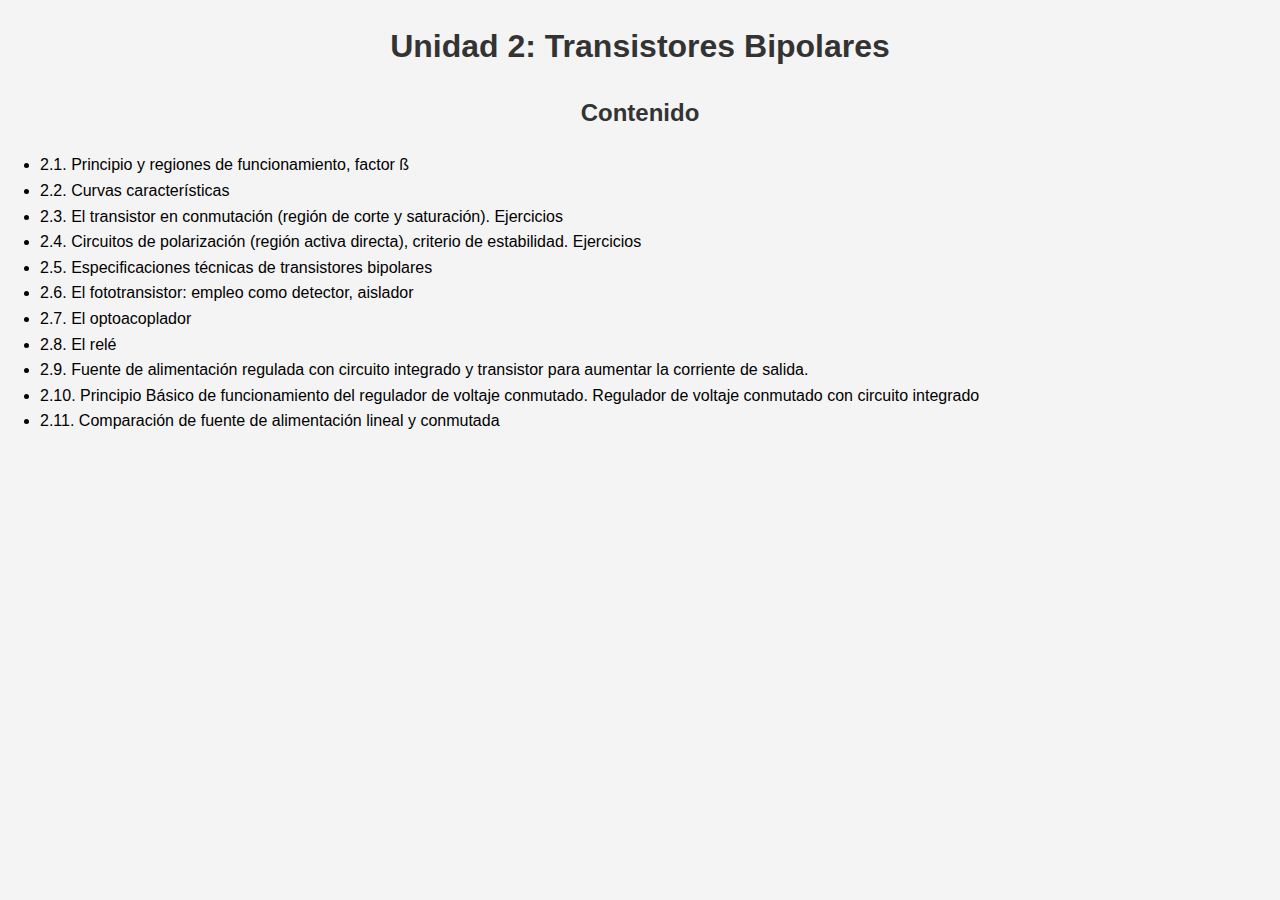
<file: Proyecto Electronica/unidad2/index.html>
<!DOCTYPE html>
<html lang="es">
<head>
    <meta charset="UTF-8">
    <meta name="viewport" content="width=device-width, initial-scale=1.0">
    <title>Unidad 2: Transistores Bipolares</title>
    <link rel="stylesheet" href="../styles.css">
</head>
<body>
    <h1>Unidad 2: Transistores Bipolares</h1>
    <h2>Contenido</h2>
    <ul>
        <li>2.1. Principio y regiones de funcionamiento, factor ß</li>
        <li>2.2. Curvas características</li>
        <li>2.3. El transistor en conmutación (región de corte y saturación). Ejercicios</li>
        <li>2.4. Circuitos de polarización (región activa directa), criterio de estabilidad. Ejercicios</li>
        <li>2.5. Especificaciones técnicas de transistores bipolares</li>
        <li>2.6. El fototransistor: empleo como detector, aislador</li>
        <li>2.7. El optoacoplador</li>
        <li>2.8. El relé</li>
        <li>2.9. Fuente de alimentación regulada con circuito integrado y transistor para aumentar la corriente de salida.</li>
        <li>2.10. Principio Básico de funcionamiento del regulador de voltaje conmutado. Regulador de voltaje conmutado con circuito integrado</li>
        <li>2.11. Comparación de fuente de alimentación lineal y conmutada</li>
    </ul>
    <script src="../script.js"></script>
</body>
</html>
</file>
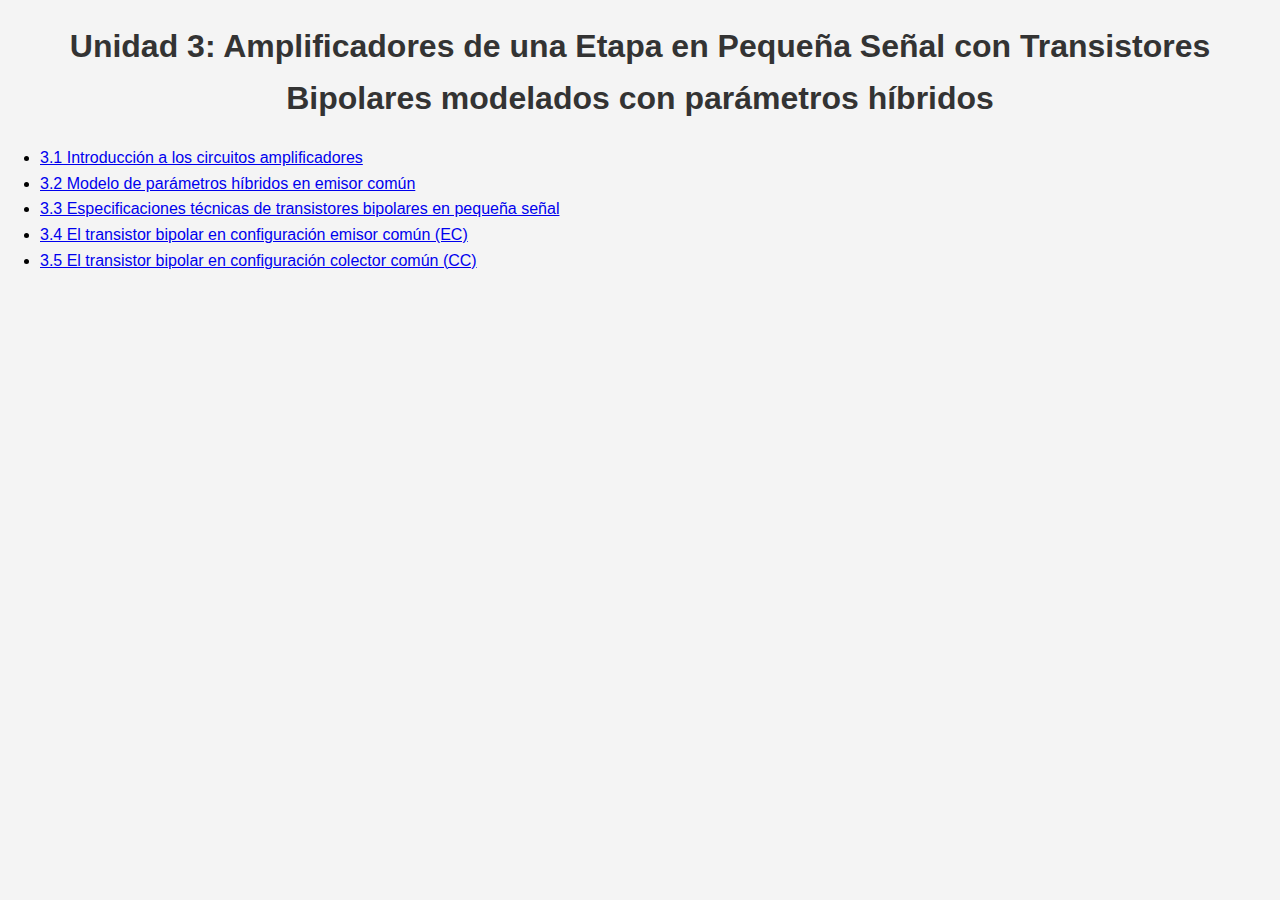
<file: Proyecto Electronica/unidad3/index.html>
<!DOCTYPE html>
<html lang="es">

<head>
    <meta charset="UTF-8">
    <meta name="viewport" content="width=device-width, initial-scale=1.0">
    <title>Unidad 3: Amplificadores de una Etapa en Pequeña Señal con Transistores Bipolares modelados con parámetros
        híbridos</title>
    <link rel="stylesheet" href="../styles.css">
    <style>
        .section-content {
            display: none;
        }
    </style>
</head>

<body>
    <h1>Unidad 3: Amplificadores de una Etapa en Pequeña Señal con Transistores Bipolares modelados con parámetros
        híbridos</h1>
    <nav>
        <ul>
            <li><a href="#" onclick="showSection('Introduccion')">3.1 Introducción a los circuitos amplificadores</a>
            </li>
            <li><a href="#" onclick="showSection('Modelo-parámetros-h')">3.2 Modelo de parámetros híbridos en emisor
                    común</a></li>
            <li><a href="#" onclick="showSection('Especificaciones-técnicas')">3.3 Especificaciones técnicas de
                    transistores bipolares en pequeña señal</a></li>
            <li><a href="#" onclick="showSection('Amplificador-EC')">3.4 El transistor bipolar en configuración emisor
                    común (EC)</a></li>
            <li><a href="#" onclick="showSection('Amplificador-CC')">3.5 El transistor bipolar en configuración colector
                    común (CC)</a></li>

            <!-- Agrega otros enlaces aquí -->
        </ul>
    </nav>

    <div id="Introducción" class="section-content">
        <h2>3.1 Introducción a los circuitos amplificadores</h2>
        <p>Contenido sobre la introducción.</p>
        <!-- Imagen del amplificador -->
        <img src="images/amp1.jpg" alt="Amplificador" style="width: 200; height: 100;">
    </div>


    <div id="Modelo-parámetros-h" class="section-content">
        <h2>3.2 Modelo de parámetros híbridos</h2>
        <p>Contenido sobre los parámetros híbridos.</p>

        <!-- Texto adicional -->
        <p>Los parámetros utilizados en el circuito simplificado son el hie y el hfe.</p>

        <!-- Imagen del diodo -->
        <img src="images/modelosimplificado.jpg" alt="Parametros h" style="max-width: 30%; height: auto;">
    </div>



    <div id="Especificaciones-técnicas" class="section-content">
        <h2>3.3 Especificaciones técnicas de transistores bipolares en pequeña señal</h2>
        <p>Contenido sobre las especificaciones técnicas.</p>

        <!-- Texto adicional -->
        <p>Los parámetrops más importantes del BJT son hie y hfe.</p>

        <!-- Imagen del diodo -->
        <img src="images/parametrosh.jpg" alt="parametros H" style="max-width: 50%; height: auto;">
    </div>


    <div id="Amplificador-EC" class="section-content">
        <h2>3.4 El amplificador con BJT en configuración emisor común (EC)</h2>
        <p>Contenido sobre el amplificador en configuración emisor común.</p>

        <!-- Texto adicional -->
        <p>El amplificador en configuración emisor común tiene alta ganancia de voltaje, alta ganancia de corriente, Zi
            de regular valor y la impedancia de salida es RC. La señal de salida está invertida respecto de la entrada.
            La ganancia de voltaje es Av=vo/vi, la ganancia de corriente Ai=io/ii.
        </p>

        <!-- Imagen del amplificador ec -->
        <img src="images/amplificadorec.jpg" alt="Dibujo del amplificador EC" style="max-width: 40%; height: auto;">

        <!-- Formulario para calcular el punto de operación del transistor en EC -->
        <!-- Texto adicional -->
        <p>Análisis DC</p>

        <div class="input-box">
            <label for="β">β:</label>
            <input type="number" id="β" placeholder="Ingrese el valor de β" />
        </div>

        <div class="input-box">
            <label for="VCC">VCC (V):</label>
            <input type="number" id="VCC" placeholder="Ingrese el valor de VCC (V)" />
        </div>

        <div class="input-box">
            <label for="R1">R1 (kΩ):</label>
            <input type="number" id="R1" placeholder="Ingrese el valor de R1 (kΩ)" />
        </div>

        <div class="input-box">
            <label for="R2">R2 (kΩ):</label>
            <input type="number" id="R2" placeholder="Ingrese el valor de R2 (kΩ)" />
        </div>

        <div class="input-box">
            <label for="RC">RC (kΩ):</label>
            <input type="number" id="RC" placeholder="Ingrese el valor de RC (kΩ)" />
        </div>

        <div class="input-box">
            <label for="RE">RE (kΩ):</label>
            <input type="number" id="RE" placeholder="Ingrese el valor de RE (kΩ)" />
        </div>


        <button onclick="calcular1()">Calcular</button>

        <div class="output-box">
            <p id="resultado1">VTH: --</p>
        </div>

        <div class="output-box">
            <p id="resultado2">RTH: --</p>
        </div>

        <div class="output-box">
            <p id="resultado3">ICQ: --</p>
        </div>

        <div class="output-box">
            <p id="resultado4">VCEQ: --</p>
        </div>


        <!-- Formulario para el análisis de pequeña señal -->
        <!-- Texto adicional -->
        <p>Análisis pequeña señal</p>


        <div class="input-box">
            <label for="hfe">hfe:</label>
            <input type="number" id="hfe" placeholder="Ingrese el valor de hfe" />
        </div>

        <div class="input-box">
            <label for="hie">hie (kΩ):</label>
            <input type="number" id="hie" placeholder="Ingrese el valor de hie (kΩ)" />
        </div>


        <div class="input-box">
            <label for="Ri">Ri (kΩ):</label>
            <input type="number" id="Ri" placeholder="Ingrese el valor de Ri (kΩ)" />
        </div>

        <div class="input-box">
            <label for="RL">RL (kΩ):</label>
            <input type="number" id="RL" placeholder="Ingrese el valor de RL (kΩ)" />
        </div>


        <button onclick="calcular2()">Calcular</button>

        <div class="output-box">
            <p id="resultado5">Zi: --</p>
        </div>

        <div class="output-box">
            <p id="resultado6">Zo: --</p>
        </div>

        <div class="output-box">
            <p id="resultado7">Av: --</p>
        </div>

        <div class="output-box">
            <p id="resultado8">Ai: --</p>
        </div>

    </div>

    <div id="Amplificador-CC" class="section-content">
        <h2>3.5 El amplificador con BJT en configuración colector común (CC)</h2>
        <p>Características del Amplificador en configuración Colector Común.</p>

        <!-- Texto adicional -->
        <p>El Amplificador en configuración colector común tiene Av<1, Ai>1 (puede lograrlo),Zi alta, Zo baja.</p>

        <!-- Imagen del amplificador -->
        <img src="images/amplificadorcc.jpg" alt="Amplificador CC" style="max-width: 40%; height: auto;">

        <p>Análisis DC</p>

        <div class="input-box">
            <label for="βcc">β:</label>
            <input type="number" id="βcc" placeholder="Ingrese el valor de β" />
        </div>

        <div class="input-box">
            <label for="VCCcc">VCC (V):</label>
            <input type="number" id="VCCcc" placeholder="Ingrese el valor de VCC (V)" />
        </div>

        <div class="input-box">
            <label for="R1cc">R1 (kΩ):</label>
            <input type="number" id="R1cc" placeholder="Ingrese el valor de R1 (kΩ)" />
        </div>

        <div class="input-box">
            <label for="R2cc">R2 (kΩ):</label>
            <input type="number" id="R2cc" placeholder="Ingrese el valor de R2 (kΩ)" />
        </div>

        <div class="input-box">
            <label for="RCcc">RC (kΩ):</label>
            <input type="number" id="RCcc" placeholder="Ingrese el valor de RC (kΩ)" />
        </div>

        <div class="input-box">
            <label for="REcc">RE (kΩ):</label>
            <input type="number" id="REcc" placeholder="Ingrese el valor de RE (kΩ)" />
        </div>


        <button onclick="calcular3()">Calcular</button>

        <div class="output-box">
            <p id="resultado1cc">VTH: --</p>
        </div>

        <div class="output-box">
            <p id="resultado2cc">RTH: --</p>
        </div>

        <div class="output-box">
            <p id="resultado3cc">ICQ: --</p>
        </div>

        <div class="output-box">
            <p id="resultado4cc">VCEQ: --</p>
        </div>


        <!-- Formulario para el análisis de pequeña señal -->
        <!-- Texto adicional -->
        <p>Análisis pequeña señal</p>


        <div class="input-box">
            <label for="hfecc">hfe:</label>
            <input type="number" id="hfecc" placeholder="Ingrese el valor de hfe" />
        </div>

        <div class="input-box">
            <label for="hiecc">hie (kΩ):</label>
            <input type="number" id="hiecc" placeholder="Ingrese el valor de hie (kΩ)" />
        </div>


        <div class="input-box">
            <label for="Ricc">Ri (kΩ):</label>
            <input type="number" id="Ricc" placeholder="Ingrese el valor de Ri (kΩ)" />
        </div>

        <div class="input-box">
            <label for="RLcc">RL (kΩ):</label>
            <input type="number" id="RLcc" placeholder="Ingrese el valor de RL (kΩ)" />
        </div>


        <button onclick="calcular4()">Calcular</button>

        <div class="output-box">
            <p id="resultado5cc">Zi: --</p>
        </div>

        <div class="output-box">
            <p id="resultado6cc">Zo: --</p>
        </div>

        <div class="output-box">
            <p id="resultado7cc">Av: --</p>
        </div>

        <div class="output-box">
            <p id="resultado8cc">Ai: --</p>
        </div>


    </div>


    <script>


        function showSection(sectionId) {
            var sections = document.querySelectorAll('.section-content');
            sections.forEach(function (section) {
                section.style.display = 'none';
            });

            var sectionToShow = document.getElementById(sectionId);
            if (sectionToShow) {
                sectionToShow.style.display = 'block';
            }
        }

        var global_RC;

        function calcular1() {
            var β = parseFloat(document.getElementById('β').value);
            var VCC = parseFloat(document.getElementById('VCC').value);
            var R1 = parseFloat(document.getElementById('R1').value);
            var R2 = parseFloat(document.getElementById('R2').value);
            var RC = parseFloat(document.getElementById('RC').value);
            var RE = parseFloat(document.getElementById('RE').value);

            // Verifica si los valores ingresados son válidos
            if (!isNaN(β) && !isNaN(VCC) && !isNaN(R1) && !isNaN(R2) && !isNaN(RC) && !isNaN(RE)) {
                var RTH = R1 * R2 / (R1 + R2);
                var VTH = VCC * R2 / (R1 + R2);
                var ICQ = (VTH - 0.7) / (RE + RTH / β);
                var VCEQ = VCC - ICQ * (RC + RE);

                global_RC = RC; // Guardar RC en una variable global
                global_R1 = R1;
                global_R2 = R2;

                document.getElementById('resultado1').innerText = "VTH: " + VTH.toFixed(2) + " V";
                document.getElementById('resultado2').innerText = "RTH: " + RTH.toFixed(2) + " kΩ";
                document.getElementById('resultado3').innerText = "ICQ: " + ICQ.toFixed(2) + " mA";
                document.getElementById('resultado4').innerText = "VCEQ: " + VCEQ.toFixed(2) + " V";

            } else {
                document.getElementById('resultado1').innerText = "Por favor, ingrese valores válidos.";
            }
        }


        function calcular2() {
            var hie = parseFloat(document.getElementById('hie').value);
            var hfe = parseFloat(document.getElementById('hfe').value);
            var Ri = parseFloat(document.getElementById('Ri').value);
            var RL = parseFloat(document.getElementById('RL').value);

            // Verifica si los valores ingresados son válidos
            if (!isNaN(hie) && !isNaN(hfe) && !isNaN(Ri) && !isNaN(global_RC)) {
                var Zi = 1 / (1 / global_R1 + 1 / global_R2 + 1 / hie);
                var Zo = global_RC;
                var Av = (Zi / (Zi + Ri)) * ((-hfe) * (global_RC * RL) / (global_RC + RL)) / hie;
                var paralelo = 1 / (1 / global_R1 + 1 / global_R2);
                var Ai = (-hfe) * (global_RC / (global_RC + RL)) * (paralelo) / (paralelo + hie);


                document.getElementById('resultado5').innerText = "Zi: " + Zi.toFixed(2) + " kΩ";
                document.getElementById('resultado6').innerText = "Zo: " + Zo.toFixed(2) + " kΩ";
                document.getElementById('resultado7').innerText = "Av: " + Av.toFixed(2) + " ";
                document.getElementById('resultado8').innerText = "Ai: " + Ai.toFixed(2) + " ";

            } else {
                document.getElementById('resultado1').innerText = "Por favor, ingrese valores válidos.";
            }
        }

        var global_RCcc;
        

        function calcular3() {
            var βcc = parseFloat(document.getElementById('βcc').value);
            var VCCcc = parseFloat(document.getElementById('VCCcc').value);
            var R1cc = parseFloat(document.getElementById('R1cc').value);
            var R2cc = parseFloat(document.getElementById('R2cc').value);
            var RCcc = parseFloat(document.getElementById('RCcc').value);
            var REcc = parseFloat(document.getElementById('REcc').value);

            // Verifica si los valores ingresados son válidos
            if (!isNaN(βcc) && !isNaN(VCCcc) && !isNaN(R1cc) && !isNaN(R2cc) && !isNaN(RCcc) && !isNaN(REcc)) {
                var RTHcc = R1cc * R2cc / (R1cc + R2cc);
                var VTHcc = VCCcc * R2cc / (R1cc + R2cc);
                var ICQcc = (VTHcc - 0.7) / (REcc + RTHcc / βcc);
                var VCEQcc = VCCcc - ICQcc * (RCcc + REcc);

                global_RCcc = RCcc;
                global_R1cc = R1cc;
                global_R2cc = R2cc; 
                global_REcc = REcc;                

                document.getElementById('resultado1cc').innerText = "VTH: " + VTHcc.toFixed(2) + " V";
                document.getElementById('resultado2cc').innerText = "RTH: " + RTHcc.toFixed(2) + " kΩ";
                document.getElementById('resultado3cc').innerText = "ICQ: " + ICQcc.toFixed(2) + " mA";
                document.getElementById('resultado4cc').innerText = "VCEQ: " + VCEQcc.toFixed(2) + " V";

            } else {
                document.getElementById('resultado1').innerText = "Por favor, ingrese valores válidos.";
            }
        }


        function calcular4() {
            var hiecc = parseFloat(document.getElementById('hiecc').value);
            var hfecc = parseFloat(document.getElementById('hfecc').value);
            var Ricc = parseFloat(document.getElementById('Ricc').value);
            var RLcc = parseFloat(document.getElementById('RLcc').value);

           
            // Verifica si los valores ingresados son válidos
            if (!isNaN(hiecc) && !isNaN(hfecc) && !isNaN(Ricc) && !isNaN(global_RCcc)) {
                var Zicc=1/(1/global_R1cc+1/global_R2cc+1/(hiecc+(1+hfecc)*(1/(1/global_REcc+1/RLcc))));
                var Zx = ((1/(1/Ricc+1/global_R1cc+1/global_R2cc))+hiecc)/(1+hfecc);
                var Zocc=Zx*global_REcc/(Zx+global_REcc);
                var Avcc = (Zicc / (Zicc + Ricc))*(1/(1+hiecc/((1+hfecc)*(1/(1/global_REcc+1/RLcc)))));
                var Aicc = (1+hfecc) * (global_REcc / (global_REcc + RLcc))*Zicc/(hiecc+(1+hfecc)*(global_REcc*RLcc/(global_REcc+RLcc))) ;


                document.getElementById('resultado5cc').innerText = "Zi: " + Zicc.toFixed(2) + " kΩ";
                document.getElementById('resultado6cc').innerText = "Zo: " + Zocc.toFixed(2) + " kΩ";
                document.getElementById('resultado7cc').innerText = "Av: " + Avcc.toFixed(2) + " ";
                document.getElementById('resultado8cc').innerText = "Ai: " + Aicc.toFixed(2) + " ";

            } else {
                document.getElementById('resultado1').innerText = "Por favor, ingrese valores válidos.";
            }
        }













        // Mostrar la primera sección por defecto
        showSection('introduccion');

    </script>
</body>

</html>
</file>
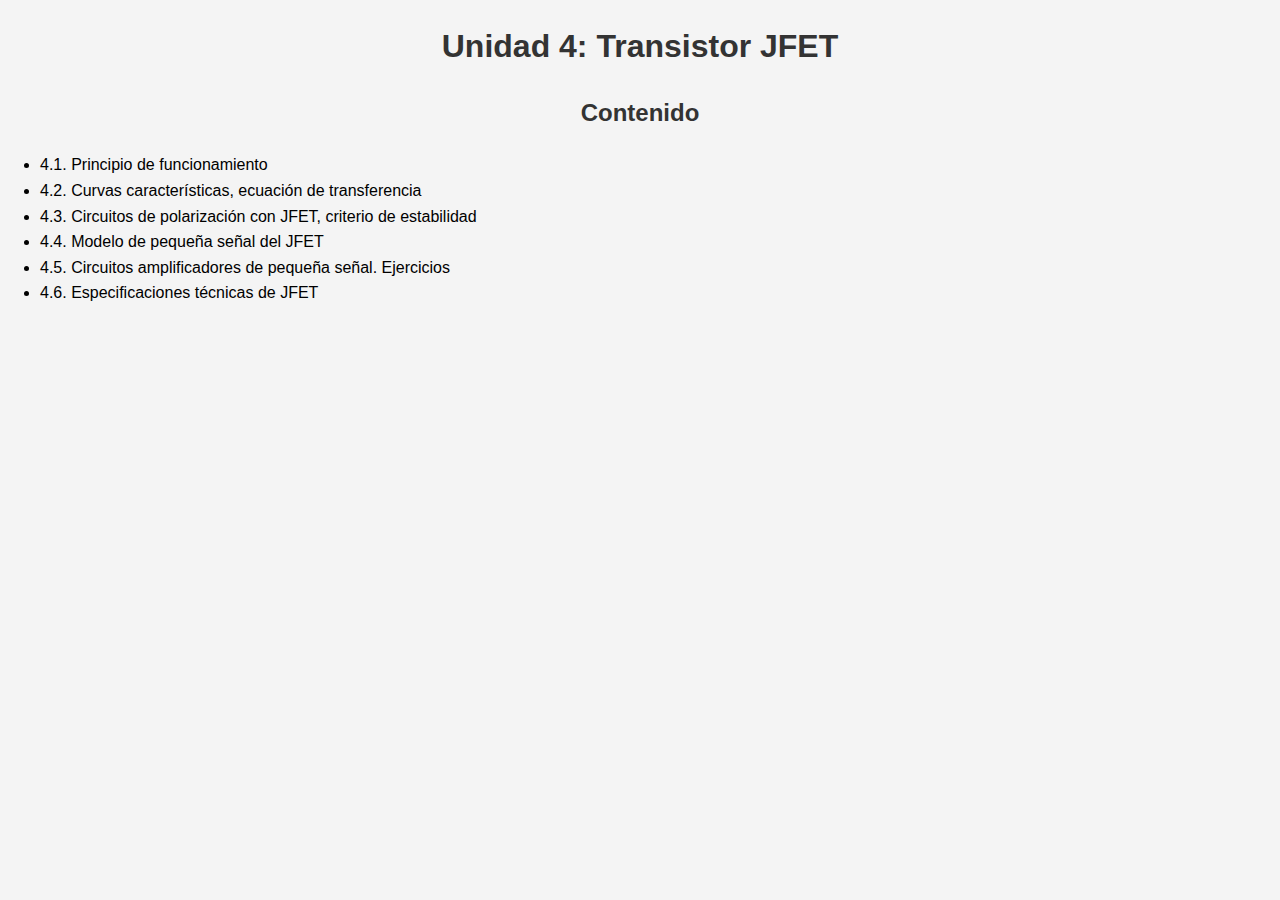
<file: Proyecto Electronica/unidad4/index.html>
<!DOCTYPE html>
<html lang="es">
<head>
    <meta charset="UTF-8">
    <meta name="viewport" content="width=device-width, initial-scale=1.0">
    <title>Unidad 4: Transistor JFET</title>
    <link rel="stylesheet" href="../styles.css">
</head>
<body>
    <h1>Unidad 4: Transistor JFET</h1>
    <h2>Contenido</h2>
    <ul>
        <li>4.1. Principio de funcionamiento</li>
        <li>4.2. Curvas características, ecuación de transferencia</li>
        <li>4.3. Circuitos de polarización con JFET, criterio de estabilidad</li>
        <li>4.4. Modelo de pequeña señal del JFET</li>
        <li>4.5. Circuitos amplificadores de pequeña señal. Ejercicios</li>
        <li>4.6. Especificaciones técnicas de JFET</li>
    </ul>
    <script src="../script.js"></script>
</body>
</html>
</file>
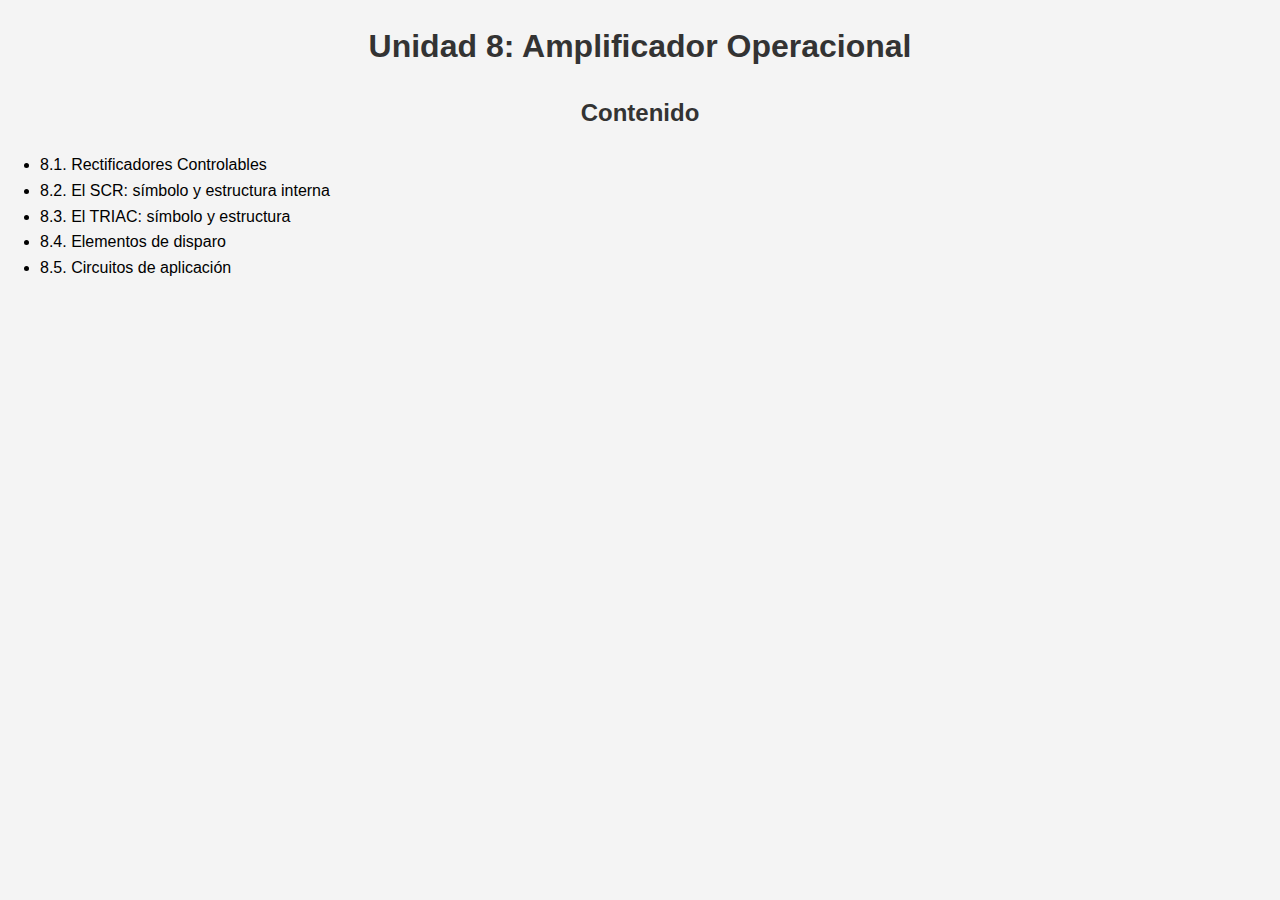
<file: Proyecto Electronica/unidad8/index.html>
<!DOCTYPE html>
<html lang="es">
<head>
    <meta charset="UTF-8">
    <meta name="viewport" content="width=device-width, initial-scale=1.0">
    <title>Unidad 8: Rectificadores Controlables</title>
    <link rel="stylesheet" href="../styles.css">
</head>
<body>
    <h1>Unidad 8: Amplificador Operacional</h1>
    <h2>Contenido</h2>
    <ul>
        <li>8.1. Rectificadores Controlables</li>
        <li>8.2. El SCR: símbolo y estructura interna</li>
        <li>8.3. El TRIAC: símbolo y estructura</li>
        <li>8.4. Elementos de disparo</li>
        <li>8.5. Circuitos de aplicación</li>
        
    </ul>
    <script src="../script.js"></script>
</body>
</html>
</file>
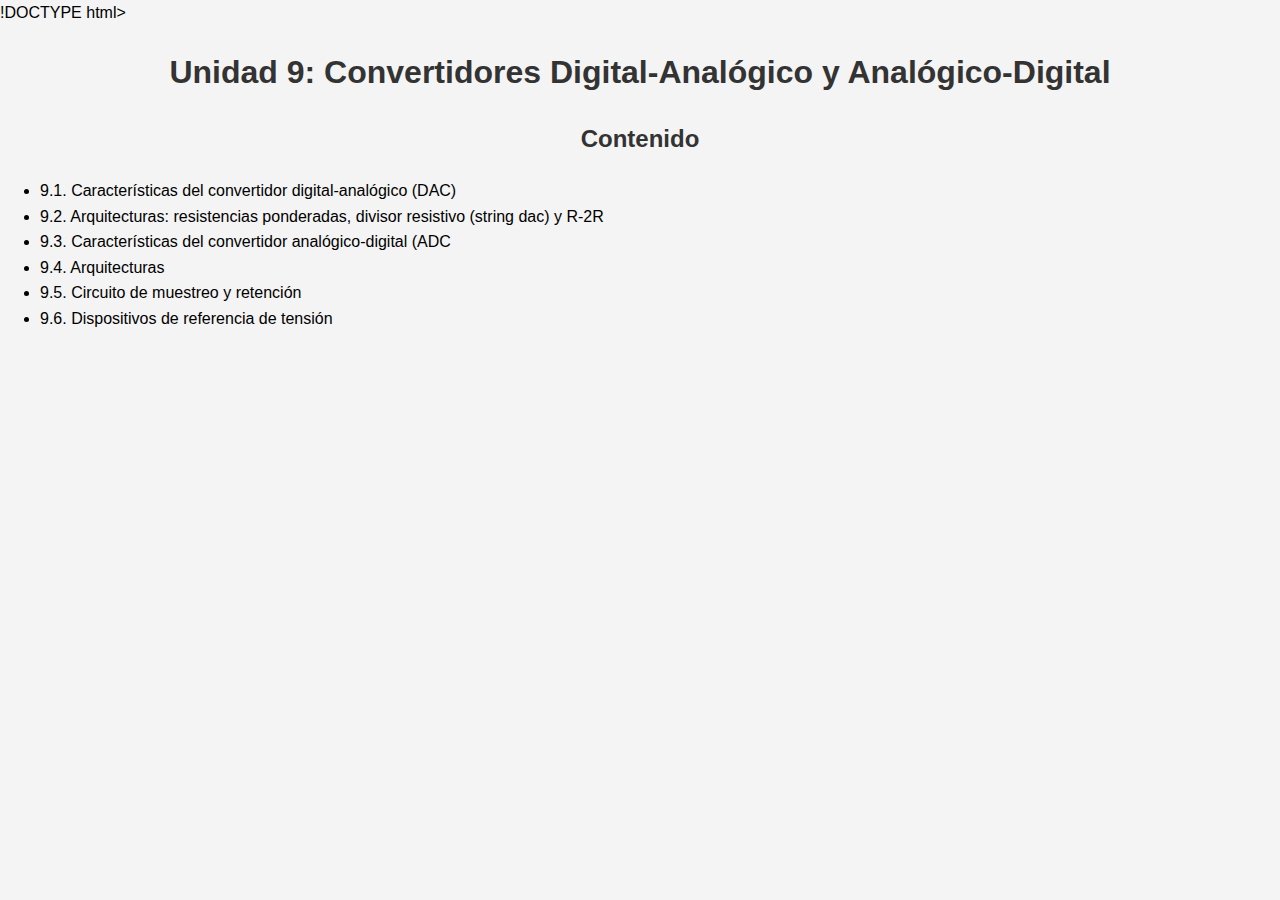
<file: Proyecto Electronica/unidad9/index.html>
!DOCTYPE html>
<html lang="es">
<head>
    <meta charset="UTF-8">
    <meta name="viewport" content="width=device-width, initial-scale=1.0">
    <title>Unidad 9: Convertidores Digital-Analógico y Analógico-Digital</title>
    <link rel="stylesheet" href="../styles.css">
</head>
<body>
    <h1>Unidad 9: Convertidores Digital-Analógico y Analógico-Digital</h1>
    <h2>Contenido</h2>
    <ul>
        <li>9.1. Características del convertidor digital-analógico (DAC)</li>
        <li>9.2. Arquitecturas: resistencias ponderadas, divisor resistivo (string dac) y R-2R</li>
        <li>9.3. Características del convertidor analógico-digital (ADC</li>
        <li>9.4. Arquitecturas</li>
        <li>9.5. Circuito de muestreo y retención </li>
        <li>9.6. Dispositivos de referencia de tensión  </li>
        
    </ul>
    <script src="../script.js"></script>
</body>
</html>
</file>
<file: Proyecto Electronica/styles.css>
body {
    font-family: Arial, sans-serif;
    line-height: 1.6;
    margin: 0;
    padding: 0;
    background-color: #f4f4f4;
}

h1, h2 {
    text-align: center;
    color: #333;
}

ul.unidades-lista {
    list-style-type: none;
    padding: 0;
    max-width: 600px;
    margin: 20px auto;
    background-color: #fff;
    border: 1px solid #ddd;
    border-radius: 8px;
    box-shadow: 0 0 10px rgba(0, 0, 0, 0.1);
}

ul.unidades-lista li {
    padding: 15px;
    border-bottom: 1px solid #ddd;
}

ul.unidades-lista li:last-child {
    border-bottom: none;
}

ul.unidades-lista li a {
    text-decoration: none;
    color: #007BFF;
    display: block;
}

ul.unidades-lista li a:hover {
    background-color: #f4f4f4;
}
</file>
